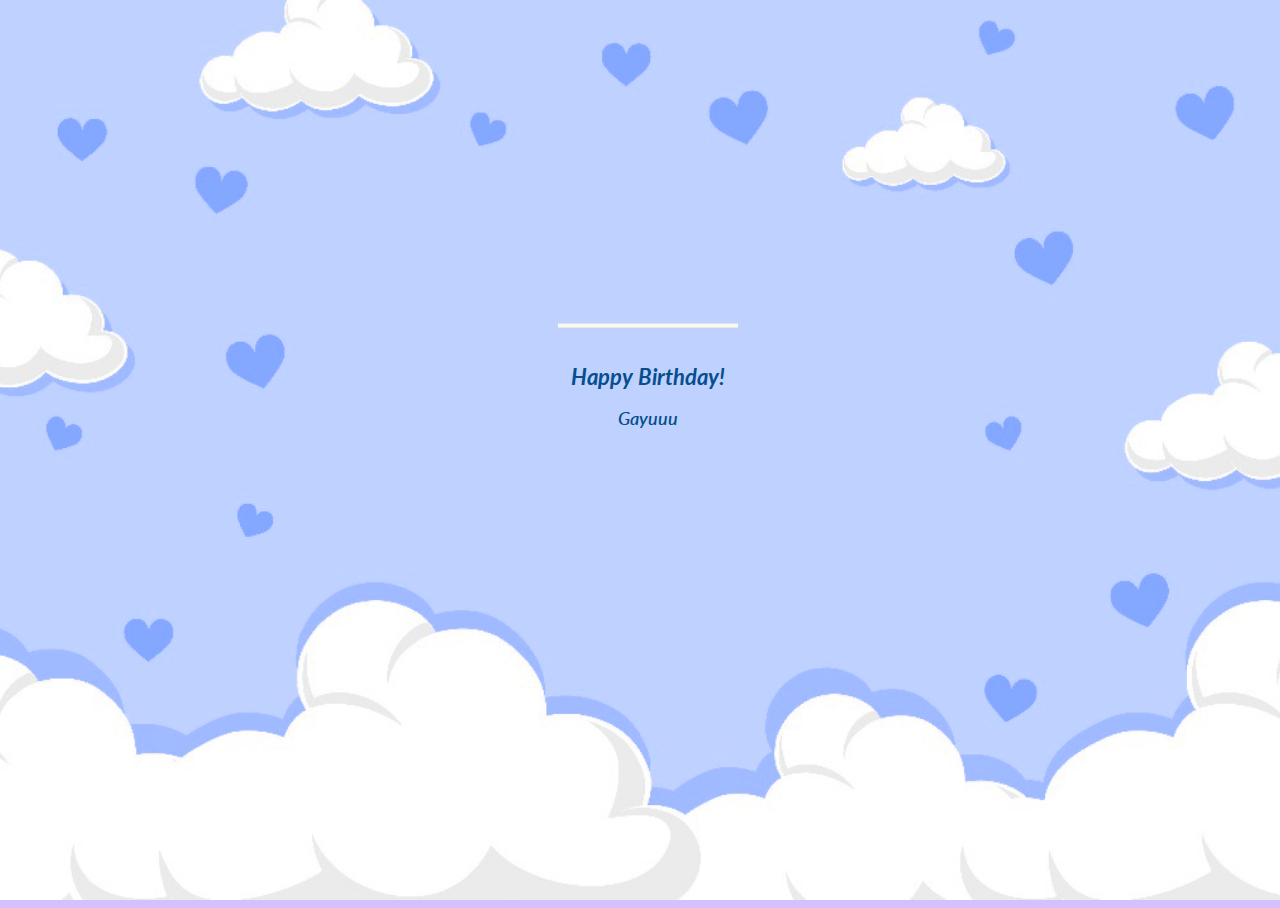
<file: SelamatUlangTahun-main/birthday-cake.html>
<!DOCTYPE html>
<html lang="en">
  <head>
    <meta charset="UTF-8" />
    <meta name="viewport" content="width=device-width, initial-scale=1.0" />
    <title>Document</title>
    <style>
      @import url(https://fonts.googleapis.com/css?family=Lato:300italic);

      html,
      body {
        width: 100%;
        height: 100%;
        scrollbar-width: none;
        overflow: hidden;
      }

      body {
        /* Location of the image */
        background-image: url(./img/background.png);
        background-position: center center;
        background-repeat: no-repeat;
        background-attachment: fixed;

        /* This is what makes the background image rescale based
     on the container's size */
        background-size: cover;

        /* Set a background color that will be displayed
     while the background image is loading */
        background-color: #d5c0fe;
        height: 100%;
      }

      .name {
        font-size: 1.1rem;
        font-weight: 600;
      }

      #cake {
        display: block;
        position: relative;
        margin: -10em auto 0 auto;
      }

      /* ============================================== Candle
      */

      .cake {
        background: #ffffff;
        border-radius: 10px;
        position: absolute;
        top: 228px;
        left: 50%;
        margin-left: -2.4px;
        margin-top: -8.33333333px;
        width: 5px;
        height: 35px;
        transform: translateY(-300px);
        backface-visibility: hidden;
        animation: in 500ms 6s ease-out forwards;
      }
      .cake:after,
      .cake:before {
        background: rgba(255, 0, 0, 0.4);
        content: '';
        position: absolute;
        width: 100%;
        height: 2.22222222px;
      }
      .cake:after {
        top: 25%;
        left: 0;
      }
      .cake:before {
        top: 45%;
        left: 0;
      }

      /* ============================================== Fire
      */

      .fuego {
        border-radius: 100%;
        position: absolute;
        top: -20px;
        left: 50%;
        margin-left: -2.6px;
        width: 6.66666667px;
        height: 18px;
      }
      .fuego:nth-child(1) {
        animation: fuego 2s 6.5s infinite;
      }
      .fuego:nth-child(2) {
        animation: fuego 1.5s 6.5s infinite;
      }
      .fuego:nth-child(3) {
        animation: fuego 1s 6.5s infinite;
      }
      .fuego:nth-child(4) {
        animation: fuego 0.5s 6.5s infinite;
      }
      .fuego:nth-child(5) {
        animation: fuego 0.2s 6.5s infinite;
      }

      /* ============================================== Animation Fire
      */

      @keyframes fuego {
        0%,
        100% {
          background: rgba(254, 248, 97, 0.5);
          box-shadow: 0 0 40px 10px rgba(248, 233, 209, 0.2);
          transform: translateY(0) scale(1);
        }
        50% {
          background: rgba(255, 50, 0, 0.1);
          box-shadow: 0 0 40px 20px rgba(248, 233, 209, 0.2);
          transform: translateY(-20px) scale(0);
        }
      }

      @keyframes in {
        to {
          transform: translateY(0);
        }
      }

      .text {
        color: #064e8d;
        font-family: 'Lato', sans-serif;
        font-weight: 300;
        font-style: italic;
        text-align: center;
        h1 {
          font-size: 1.4em;
        }
      }
    </style>
  </head>
  <body>
    <div class="cake">
      <div class="fuego"></div>
      <div class="fuego"></div>
      <div class="fuego"></div>
      <div class="fuego"></div>
      <div class="fuego"></div>
    </div>
    <svg
      id="cake"
      version="1.1"
      x="0px"
      y="0px"
      width="200px"
      height="500px"
      viewBox="0 0 200 500"
      enable-background="new 0 0 200 500"
      xml:space="preserve"
    >
      <path
        fill="#a88679"
        d="M173.667-13.94c-49.298,0-102.782,0-147.334,0c-3.999,0-4-16.002,0-16.002
        c44.697,0,96.586,0,147.334,0C177.667-29.942,177.668-13.94,173.667-13.94z"
      >
        <animate
          id="bizcocho_3"
          attributeName="d"
          calcMode="spline"
          keySplines="0 0 1 1; 0 0 1 1"
          begin="relleno_2.end"
          dur="0.3s"
          fill="freeze"
          values="
                              M173.667-13.94c-49.298,0-102.782,0-147.334,0c-3.999,0-4-16.002,0-16.002
        c44.697,0,96.586,0,147.334,0C177.667-29.942,177.668-13.94,173.667-13.94z
                              ;
                              M173.667,411.567c-47.995,12.408-102.955,12.561-147.334,0
        c-3.848-1.089-0.189-16.089,3.661-15.002c44.836,12.66,90.519,12.753,139.427,0.07
        C173.293,395.631,177.541,410.566,173.667,411.567z
                              ;
                              M173.667,427.569c-49.795,0-101.101,0-147.334,0c-3.999,0-4-16.002,0-16.002
        c46.385,0,97.539,0,147.334,0C177.668,411.567,177.667,427.569,173.667,427.569z
                              "
        />
      </path>
      <path
        fill="#8b6a60"
        d="M100-178.521c1.858,0,3.364,1.506,3.364,3.363c0,0,0,33.17,0,44.227
        c0,19.144,0,57.431,0,76.574c0,10.152,0,40.607,0,40.607c0,1.858-1.506,3.364-3.364,3.364l0,0c-1.858,0-3.364-1.506-3.364-3.364c0,0,0-30.455,0-40.607c0-19.144,0-57.432,0-76.575c0-11.057,0-44.226,0-44.226C96.636-177.015,98.142-178.521,100-178.521
        L100-178.521z"
      >
        <animate
          id="relleno_2"
          attributeName="d"
          calcMode="spline"
          keySplines="0 0 1 1; 0 0 1 1; 0 0 0.58 1"
          begin="bizcocho_2.end"
          dur="0.5s"
          fill="freeze"
          values="
                              M100-178.521c1.858,0,3.364,1.506,3.364,3.363c0,0,0,33.17,0,44.227
        c0,19.144,0,57.431,0,76.574c0,10.152,0,40.607,0,40.607c0,1.858-1.506,3.364-3.364,3.364l0,0c-1.858,0-3.364-1.506-3.364-3.364c0,0,0-30.455,0-40.607c0-19.144,0-57.432,0-76.575c0-11.057,0-44.226,0-44.226C96.636-177.015,98.142-178.521,100-178.521
        L100-178.521z
                              ;
                              M100,267.257c1.858,0,3.364,1.506,3.364,3.363c0,0,0,33.17,0,44.227
        c0,19.143,0,57.43,0,76.574c0,10.151,0,40.606,0,40.606c0,1.858-1.506,3.364-3.364,3.364l0,0c-1.858,0-3.364-1.506-3.364-3.364
        c0,0,0-30.455,0-40.606c0-19.145,0-57.432,0-76.576c0-11.057,0-44.225,0-44.225C96.636,268.763,98.142,267.257,100,267.257
        L100,267.257z
                              ;
                              M93.928,405.433c-0.655,6.444-0.102,9.067,2.957,11.798c0,0,8.083,5.571,16.828,3.503
        c18.629-4.406,43.813,6.194,50.792,7.791c14.75,3.375,9.162,6.867,9.162,6.867c-2.412,2.258-58.328,0-73.667,0l0,0
        c-1.858,0-69.995,2.133-73.667,0c0,0-3.337-2.439,6.172-5.992c11.375-4.25,52.875,8.822,47.139-9.442
        c-6.333-20.167,5.226-21.514,5.226-21.514c3.435-0.915,12.78-6.663,10.923-0.546L93.928,405.433z
                              ;
                              M102.242,427.569c5.348,0,14.079,0,17.462,0c0,0,17.026,0,27.504,0
        c19.143,0,20.39-3.797,26.459,0c3,1.877,0,7.823,0,7.823c-2.412,2.258-58.328,0-73.667,0l0,0c-1.858,0-67.187,0-73.667,0
        c0,0-4.125-4.983,0-7.823c5.201-3.58,16.085,0,23.725,0c8.841,0,20.762,0,20.762,0c3.686,0,8.597,0,19.511,0H102.242z
                              "
        />
      </path>
      <path
        fill="#a88679"
        d="M173.667-15.929c-46.512,0-105.486,0-147.334,0c-3.999,0-4-16.002,0-16.002
        c43.566,0,97.96,0,147.334,0C177.667-31.931,177.666-15.929,173.667-15.929z"
      >
        <animate
          id="bizcocho_2"
          attributeName="d"
          calcMode="spline"
          keySplines="0 0 1 1; 0 0 1 1; 0.25 0 0.58 1"
          begin="relleno_1.end"
          dur="0.5s"
          fill="freeze"
          values="
                              M173.667-15.929c-46.512,0-105.486,0-147.334,0c-3.999,0-4-16.002,0-16.002
        c43.566,0,97.96,0,147.334,0C177.667-31.931,177.666-15.929,173.667-15.929z
                              ;
                              M173.434,445.393c-47.269,8.001-105.245,8.001-147.334,0c-3.929-0.747-0.692-16.543,3.243-15.824
        c43.828,8.001,92.165,8.001,140.739,0C174.029,428.918,177.377,444.726,173.434,445.393z
                              ;
                              M173.667,449.514c-47.576-5.454-102.799-5.744-147.333,0c-3.966,0.512-3.938-15.297,0-16.002
        c43.683-7.823,97.646-8.026,147.333,0C177.616,434.15,177.642,449.969,173.667,449.514z
                              ;
                              M173.667,451.394c-49.298,0-102.782,0-147.334,0c-3.999,0-4-16.002,0-16.002
        c44.697,0,96.586,0,147.334,0C177.667,435.392,177.668,451.394,173.667,451.394z
                              "
        />
      </path>
      <path
        fill="#8b6a60"
        d="M101.368-73.685c0,12.164,0,15.18,0,28.519c0,22.702,0-13.661,0,8.304c0,14.48,0,18.233,0,30.512
        c0,1.753-2.958,1.847-2.958,0c0-12.68,0-16.277,0-30.401c0-21.983,0,11.66,0-8.305c0-13.027,0-15.992,0-28.628
        C98.411-75.883,101.368-75.592,101.368-73.685z"
      >
        <animate
          id="relleno_1"
          attributeName="d"
          calcMode="spline"
          keySplines="0 0 1 1; 0 0 1 1; 0 0 0.6 1"
          begin="bizcocho_1.end"
          dur="0.5s"
          fill="freeze"
          values="
                              M101.368-73.685c0,12.164,0,15.18,0,28.519c0,22.702,0-13.661,0,8.304c0,14.48,0,18.233,0,30.512
        c0,1.753-2.958,1.847-2.958,0c0-12.68,0-16.277,0-30.401c0-21.983,0,11.66,0-8.305c0-13.027,0-15.992,0-28.628
        C98.411-75.883,101.368-75.592,101.368-73.685z
                              ;
                              M101.368,350.885c0,12.164,0,65.18,0,78.518c0,22.703,0-33.66,0-11.695c0,14.48,0,28.232,0,40.512
        c0,1.753-2.958,1.847-2.958,0c0-12.68,0-26.277,0-40.402c0-21.982,0,31.66,0,11.695c0-13.027,0-65.992,0-78.627
        C98.411,348.686,101.368,348.977,101.368,350.885z
                              ;
                              M128.38,447.567c37.626,6.312,39.303,13.658,26.833,12.833c-22.653-1.499-13.636-0.831-23.302-0.831
        c-14.48,0-17.884,0-30.163,0c-2.087,0-2.068,0-3.915,0c-13.333,0-8.963,0-23.088,0c-11.668,0-14.062,5.995-27.532,1.164
        c-12.629-4.529,38.667-3.167,46.833-17.333C100.077,432.94,105.546,443.736,128.38,447.567z
                              ;
                              M173.667,451.394c2.875,0,2.997,9.257,0,9.131c-22.662-0.956-32.09-0.956-41.756-0.956
        c-14.48,0-17.884,0-30.163,0c-2.087,0-2.068,0-3.915,0c-13.333,0-8.963,0-23.088,0c-11.668,0-34.99-0.294-48.412,1.831
        c-4.109,0.65-3.01-10.006,0-10.006C37.129,451.394,149.379,451.394,173.667,451.394z
                              "
        />
      </path>
      <path
        fill="#a88679"
        d="M173.667,21.571c-33.174,0-111.467,0-147.334,0c-4,0-4-16.002,0-16.002c39.836,0,105.982,0,147.334,0
        C177.668,5.569,177.667,21.571,173.667,21.571z"
      >
        <animate
          id="bizcocho_1"
          attributeName="d"
          calcMode="spline"
          keySplines="0 0 1 1; 0 0 1 1; 0 0 1 1; 0.25 0 1 1; 0 0 1 1; 0.25 0 0.6 1"
          begin="2s"
          dur="0.8s"
          fill="freeze"
          values="
                              M173.667,21.571c-33.174,0-111.467,0-147.334,0c-4,0-4-16.002,0-16.002c39.836,0,105.982,0,147.334,0
        C177.668,5.569,177.667,21.571,173.667,21.571z
                              ;
                              M173.667,459.569c-33.197,16.002-110.782,16.002-147.334,0c-3.664-1.604,1.614-15.617,5.337-14.153
        c40.702,16.002,94.289,16.104,136.505,0.103C171.917,444.1,177.271,457.832,173.667,459.569z
                              ;
                              M171.817,475.571c-39.361-3.001-105.438-2.571-143.556,0c-3.991,0.27-7.377-14.736-3.387-15.014
        c41.553-2.888,104.421-3.121,150.51-0.233C179.378,460.574,175.806,475.875,171.817,475.571z
                              ;
                              M171.817,459.564c-38.8-12.188-104.504-13.762-143.556,0c-3.772,1.329-7.961-12.604-4.178-13.905
        c40.864-14.064,105.114-15.52,151.918-0.973C179.822,445.874,175.634,460.762,171.817,459.564z
                              ;
                              M173.667,475.571c-46.376-5.005-105.924-4.003-147.334,0c-3.981,0.385-3.479-15.421,0.479-16.002
        c43.087-6.327,97.705-7.083,146.855,0.438C177.621,460.613,177.644,476,173.667,475.571z
                              ;
                              M173.667,474.117c-46.376,1.866-105.638,2.01-147.334,0c-3.995-0.192-3.52-16.144,0.479-16.002
        c43.794,1.55,96.341,1.541,145.723,0C176.532,457.99,177.663,473.956,173.667,474.117z
                              ;
                              M173.667,475.571c-46.512,0-105.486,0-147.334,0c-3.999,0-4-16.002,0-16.002c43.566,0,97.96,0,147.334,0
        C177.667,459.569,177.666,475.571,173.667,475.571z
                              "
        />
      </path>
      <path
        fill="#fefae9"
        d="M104.812,113.216c0,3.119-2.164,5.67-4.812,5.67c-2.646,0-4.812-2.551-4.812-5.67c0-5.594,0-16.782,0-22.375
      c0-5.143,0-15.427,0-20.568c0-7.333,0-21.998,0-29.33c0-5.523,0-16.569,0-22.092c0-3.295,0-9.885,0-13.181
      C95.188,2.551,97.353,0,100,0c2.648,0,4.812,2.551,4.812,5.669c0,3.248,0,9.743,0,12.991c0,5.428,0,16.284,0,21.711
      c0,7.618,0,22.854,0,30.472c0,4.952,0,14.854,0,19.807C104.812,96.292,104.812,107.576,104.812,113.216z"
      >
        <animate
          id="crema"
          attributeName="d"
          calcMode="spline"
          keySplines="0 0 1 1; 0 0 1 1; 0 0 1 1; 0.25 0 1 1; 0 0 1 1; 0 0 0.58 1"
          begin="bizcocho_3.end"
          dur="2s"
          fill="freeze"
          values="
                              M104.812,113.216c0,3.119-2.164,5.67-4.812,5.67c-2.646,0-4.812-2.551-4.812-5.67c0-5.594,0-16.782,0-22.375
      c0-5.143,0-15.427,0-20.568c0-7.333,0-21.998,0-29.33c0-5.523,0-16.569,0-22.092c0-3.295,0-9.885,0-13.181
      C95.188,2.551,97.353,0,100,0c2.648,0,4.812,2.551,4.812,5.669c0,3.248,0,9.743,0,12.991c0,5.428,0,16.284,0,21.711
      c0,7.618,0,22.854,0,30.472c0,4.952,0,14.854,0,19.807C104.812,96.292,104.812,107.576,104.812,113.216z
                              ;
                              M104.812,405.897c0,3.119-2.164,5.67-4.812,5.67c-2.646,0-4.812-2.551-4.812-5.67c0-5.594,0-16.782,0-22.376
      c0-5.143,0-15.426,0-20.568c0-7.332,0-21.997,0-29.33c0-5.522,0-16.568,0-22.092c0-3.295,0-9.885,0-13.181
      c0-3.118,2.165-5.669,4.812-5.669c2.648,0,4.812,2.551,4.812,5.669c0,3.247,0,9.743,0,12.991c0,5.428,0,16.283,0,21.711
      c0,7.618,0,22.854,0,30.473c0,4.951,0,14.854,0,19.807C104.812,388.972,104.812,400.256,104.812,405.897z
                              ;
                              M111.873,411.567c-3.119,0-9.226,0-11.874,0c-2.646,0-7.748,0-10.867,0c-7.086,0-12.698,0-18.292,0
      c-6.592,0-12.871,7.371-19.166,3.008c-10.043-6.961-7.776-10.169,2.991-17.745c12.61-8.873,27.713,1.994,25.919-7.531
      c-2.589-13.742,11.008-14.513,11.365-17.789c0.441-4.051,4.235-11.107,8.051-8.175c3.113,2.393,1.007,8.008,0,13.159
      c-1.871,9.569,8.058,2.113,9.494,14.155c2.592,21.732,21.184-0.675,29.309,7.976c5.216,5.553,18.413,5.552,15.426,12.942
      c-3.131,7.745-15.825-4.369-23.8,2.903C126.261,418.271,118.301,411.567,111.873,411.567z
                              ;
                              M111.873,411.567c-3.119,0-9.226,0-11.874,0c-2.646,0-9.734,4.069-12.853,4.069
      c-7.086,0-10.712-4.069-16.306-4.069c-6.592,0-12.12,6.013-19.166,3.008c-7.053-3.008-7.458,2.026-18.659,1.165
      c-6.832-0.525-7.522-3.034-7.533-6.265c-0.037-10.336,22.073-2.452,36.613-2.628c10.234-0.124,19.856-1.439,37.905-2.102
      c16.642-0.61,32.699,1.552,46.009,1.927c12.438,0.351,29.663-8.99,31.532,3.315c0.773,5.093-5.605,3.342-11.211,9.579
      c-5.093,5.667-7.59-4.605-12.965-3.832c-8.269,1.189-14.962-8.537-22.937-1.265C126.261,418.271,118.301,411.567,111.873,411.567z
                              ;
                              M110.946,413.652c-2.904-1.137-8.405-2.748-12.446-0.97c-6.099,2.685-7.273,10.358-13.253,8.242
      c-7.843-2.775-8.953-5.008-14.546-5.01c-24.653-0.011-4.849,26.507-18.264,26.507c-12.377,0,5.791-33.537-19.422-26.682
      c-7.703,2.095-9.806-0.942-9.817-4.173c-0.037-10.336,24.357-4.544,38.897-4.72c10.234-0.124,19.856-1.439,37.905-2.102
      c16.642-0.61,32.699,1.552,46.009,1.927c12.438,0.351,28.973-8.865,31.532,3.315c1.449,6.896,0.318,15.624-3.874,15.624
      c-7.619,0-1.788-15.192-19.243-7.111c-7.581,3.51-15.963-9.738-26.669,1.066C120.644,426.744,118.381,416.561,110.946,413.652z
                              ;
                              M111.547,413.9c-2.969-0.956-8.775-0.949-13.167-0.5c-14.667,1.5-8.325,16.508-14.667,16.666
      c-6.667,0.166-0.167-13.5-13.013-14.151c-30.471-1.545-5.572,46.651-18.987,46.651c-12.377,0,10.333-50.166-18.667-44.5
      c-7.835,1.531-9.537-1.417-9.548-4.647c-0.037-10.336,23.675-5.177,38.215-5.353c10.234-0.124,20.618-1.671,38.667-2.333
      c16.642-0.61,32.023,1.458,45.333,1.833c12.438,0.351,33.819-8.431,33.199,4.001c-0.532,10.666,0.414,26.166-5.245,25.833
      c-7.606-0.447-2.954-31.5-19.243-18.899c-7.985,6.177-17.658-5.969-27.377,5.732C118.88,434.066,121.38,417.067,111.547,413.9z
                              ;
                              M111.547,415.233c-6.667-0.834-9.667,4.667-13.833,3.333c-19.649-6.291-8.158,22.176-14.5,22.334
      c-6.667,0.166,2.833-18-13.333-22.167c-29.544-7.615-9.667,43.833-20.167,43.833c-10.333,0,8.004-55.006-16.833-39
      c-7.5,4.833-9.508-3.78-9.299-7.004c0.799-12.329,23.592-7.153,38.132-7.329c10.234-0.124,20.238-1.505,38.287-2.167
      c16.642-0.61,32.903,1.125,46.213,1.5c12.438,0.351,35.058-5.579,31.863,6.451c-5.532,20.833,1.25,28.216-4.409,27.883
      c-7.606-0.447-6.058-37.895-20.62-23.333c-10.167,10.166-15.972-0.747-25,12C119.547,443.568,121.798,416.515,111.547,415.233z
                              "
        />
      </path>
      <rect x="10" y="475.571" fill="#fefae9" width="180" height="4" />
    </svg>
    <div class="text">
      <h1>Happy Birthday!</h1>
      <p class="name">Gayuuu</p>
    </div>
  </body>
</html>
</file>
